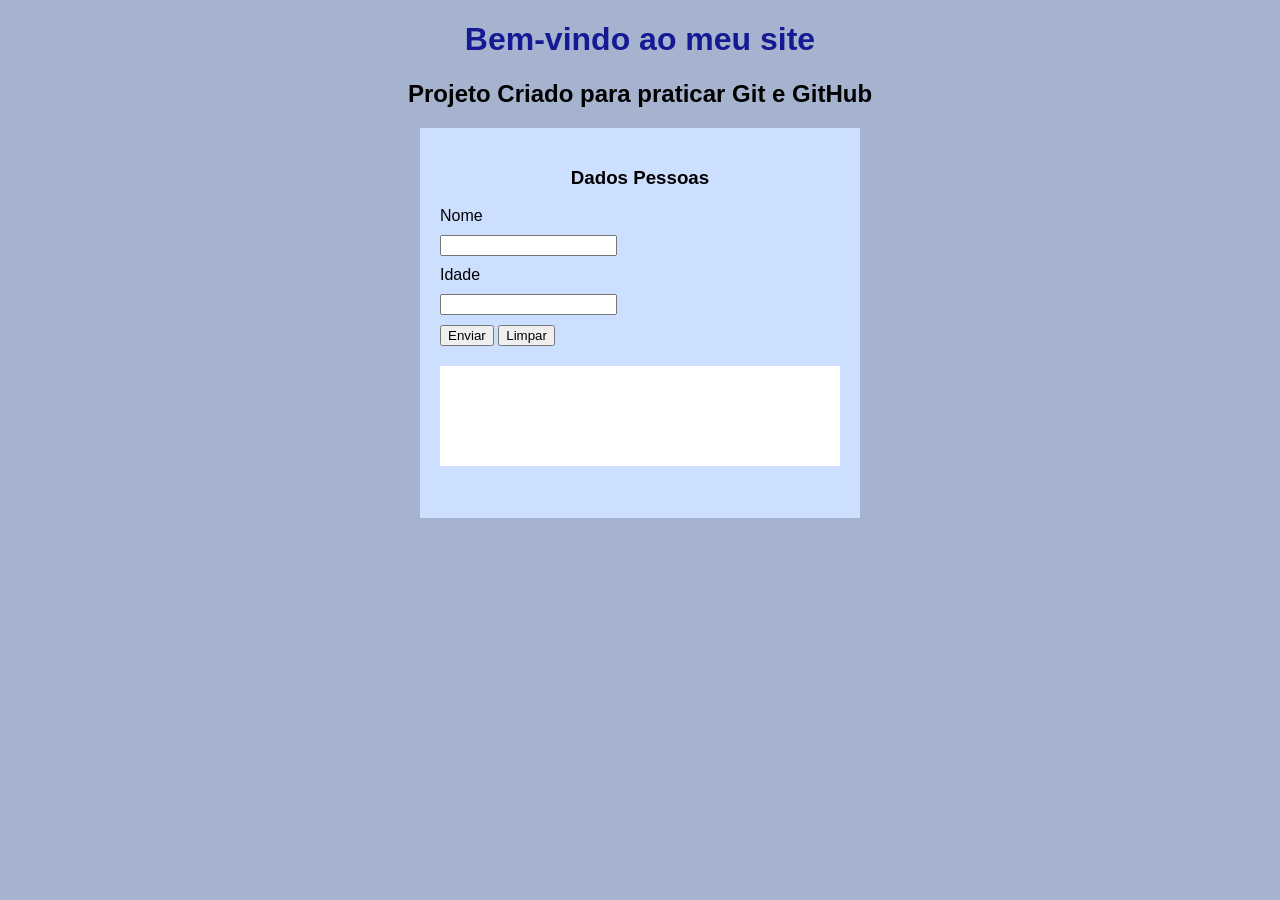
<file: index.html>
<!DOCTYPE html>
<html lang="pt-br">
<head>
    <meta charset="UTF-8">
    <title>Meu Primeiro Site</title>

    <link rel="stylesheet" href="css/style.css">

    <script src="js/script.js" defer></script>

    <script src="js/script_idade.js" defer></script>
</head>

<body>
    <h1>Bem-vindo ao meu site</h1>
    <h2>Projeto Criado para praticar Git e GitHub</h2>

    <div id="div-form">
        <h3> Dados Pessoas</h3>
        
        <form id="formulario-pessoas">
            <label for="nome">Nome</label>
            <input type="text" name="nome" id="nome">     
        
        <label for="idade">Idade</label>
        <input type="texte" name="idade">

        <button type="submit"> Enviar </button>
        <button type="reser"> Limpar </button>
        </form>


        <div id="div-dados"></div>
    </div>
</body>
</html>
</file>
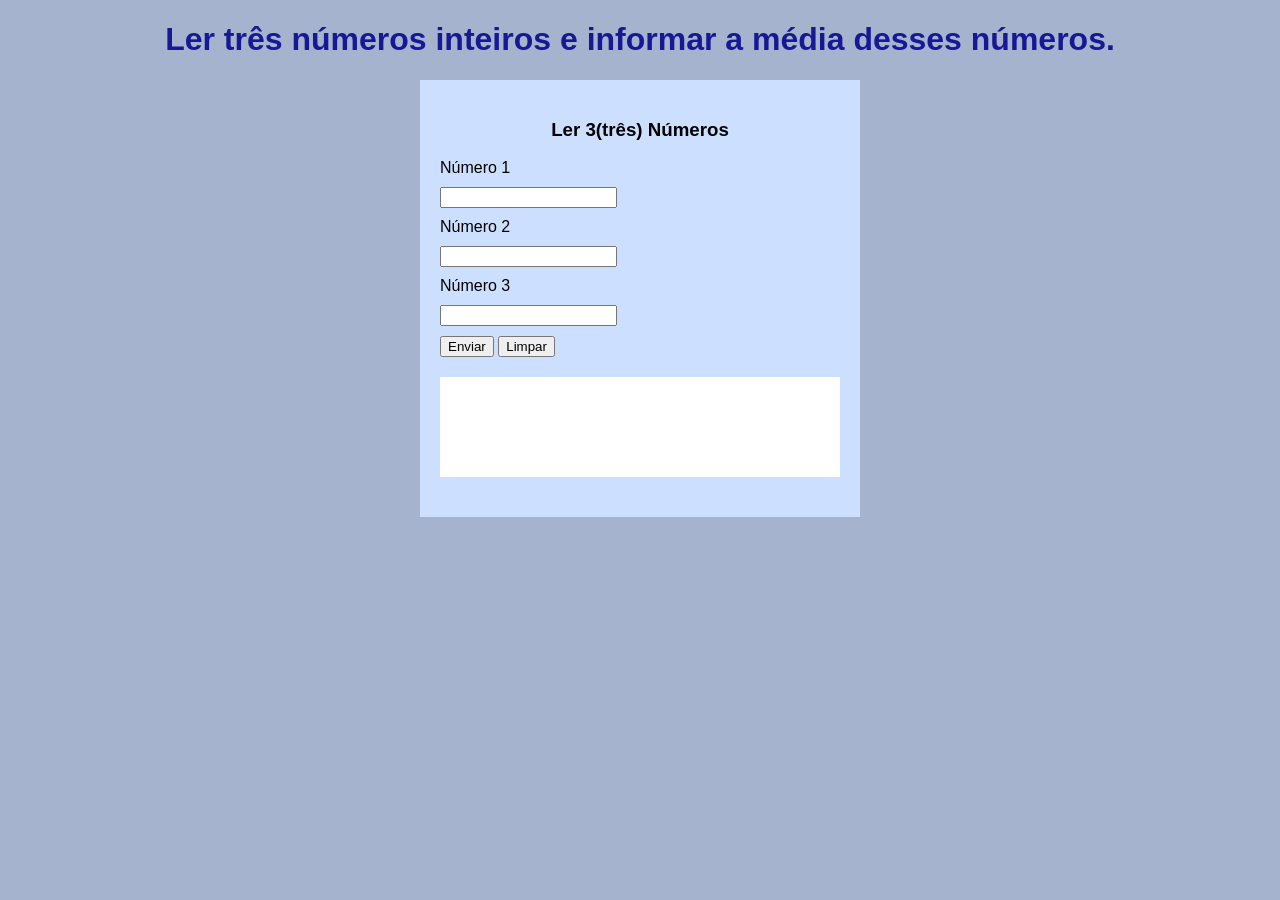
<file: pag_questao01.html>
<!DOCTYPE html>
<html lang="pt-br">
<head>
    <meta charset="UTF-8">
    <title>Meu Primeiro Site</title>

    <link rel="stylesheet" href="css/style.css">

    <script src="js/scripts_questao01.js" defer></script>
</head>

<body>
    <h1> Ler três números inteiros e informar a média desses
números.</h1>
    
    <div id="div-form">
        <h3>Ler 3(três) Números</h3>
        
        <form id="formulario-pessoas">
             
             <label for="num1">Número 1</label>
             <input type="text" name="num1" id="num1">     
        
             <label for="num2">Número 2</label>
             <input type="text" name="num2">

             <label for="num3">Número 3</label>
             <input type="text" name="num3">

             <button type="submit"> Enviar </button>
             <button type="reser"> Limpar </button>
        </form>


        <div id="div-dados"></div>
    </div>
</body>
</html>
</file>
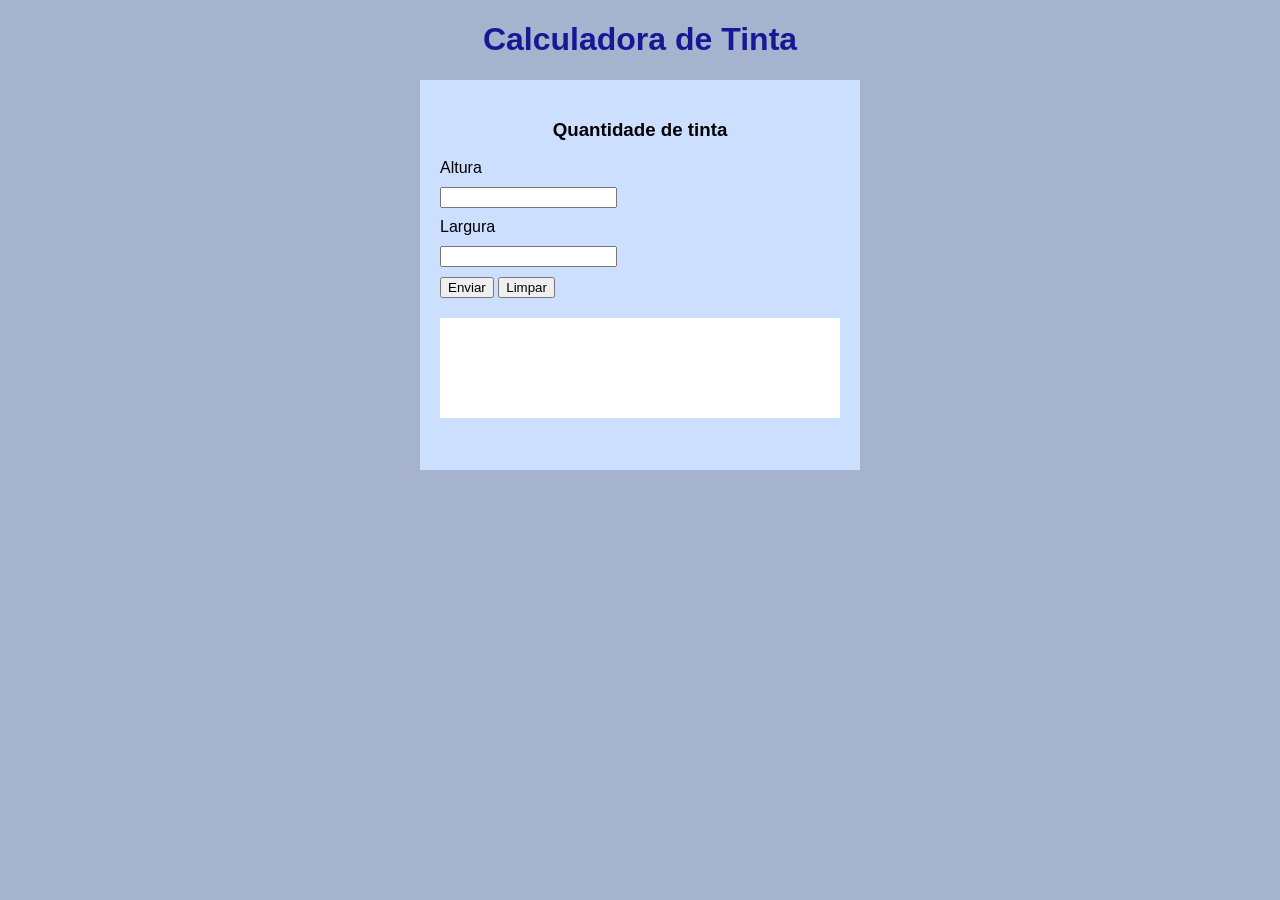
<file: pag_questao02.html>
<!DOCTYPE html>
<html lang="pt-br">
<head>
    <meta charset="UTF-8">
    <title>Meu Primeiro Site</title>

    <link rel="stylesheet" href="css/style.css">

    <script src="js/scripts_questao02.js" defer></script>
</head>

<body>
    <h1> Calculadora de Tinta </h1>
    
    <div id="div-form">
        <h3>Quantidade de tinta</h3>
        
        <form id="formulario">
             
             <label for="Altura">Altura</label>
             <input type="text" name="Altura" id="num1">     
        
             <label for="Largura">Largura</label>
             <input type="text" name="Largura">

             <button type="submit"> Enviar </button>
             <button type="reser"> Limpar </button>
        </form>


        <div id="div-dados"></div>
    </div>
</body>
</html>
</file>
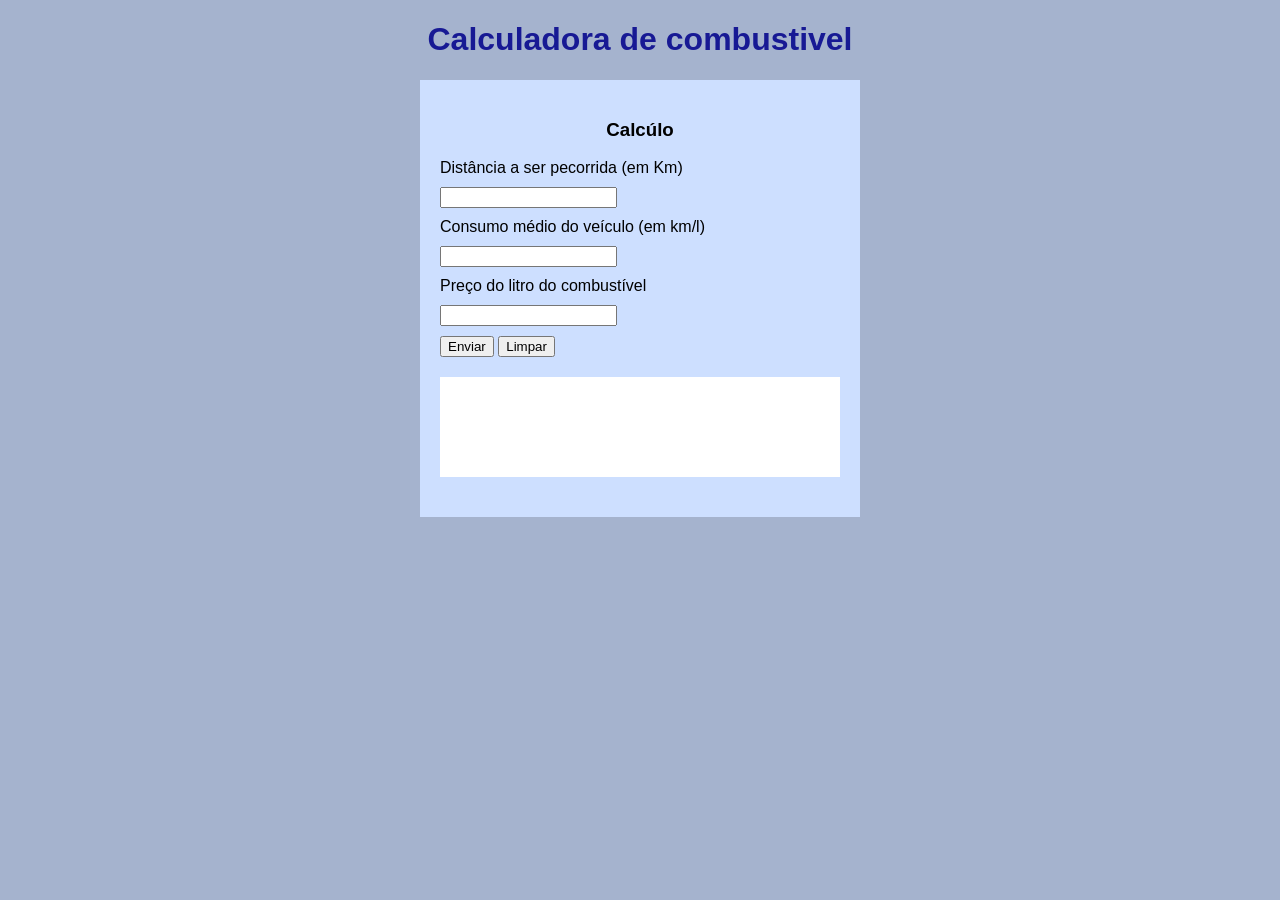
<file: pag_questao03.html>
<!DOCTYPE html>
<html lang="pt-br">
<head>
    <meta charset="UTF-8">
    <title>Meu Primeiro Site</title>

    <link rel="stylesheet" href="css/style.css">

    <script src="js/scripts_questao03.js" defer></script>
</head>

<body>
    <h1> Calculadora de combustivel </h1>
    
    <div id="div-form">
        <h3>Calcúlo</h3>
        
        <form id="formulario">
             
             <label for="Distancia">Distância a ser pecorrida (em Km)</label>
             <input type="text" name="Distância" id="num1">     
        
             <label for="Consumo">Consumo médio do veículo (em km/l)</label>
             <input type="text" name="Consumo">

             <label for="Preço">Preço do litro do combustível</label>
             <input type="text" name="Preço">


             <button type="submit"> Enviar </button>
             <button type="reser"> Limpar </button>
        </form>


        <div id="div-dados"></div>
    </div>
</body>
</html>
</file>
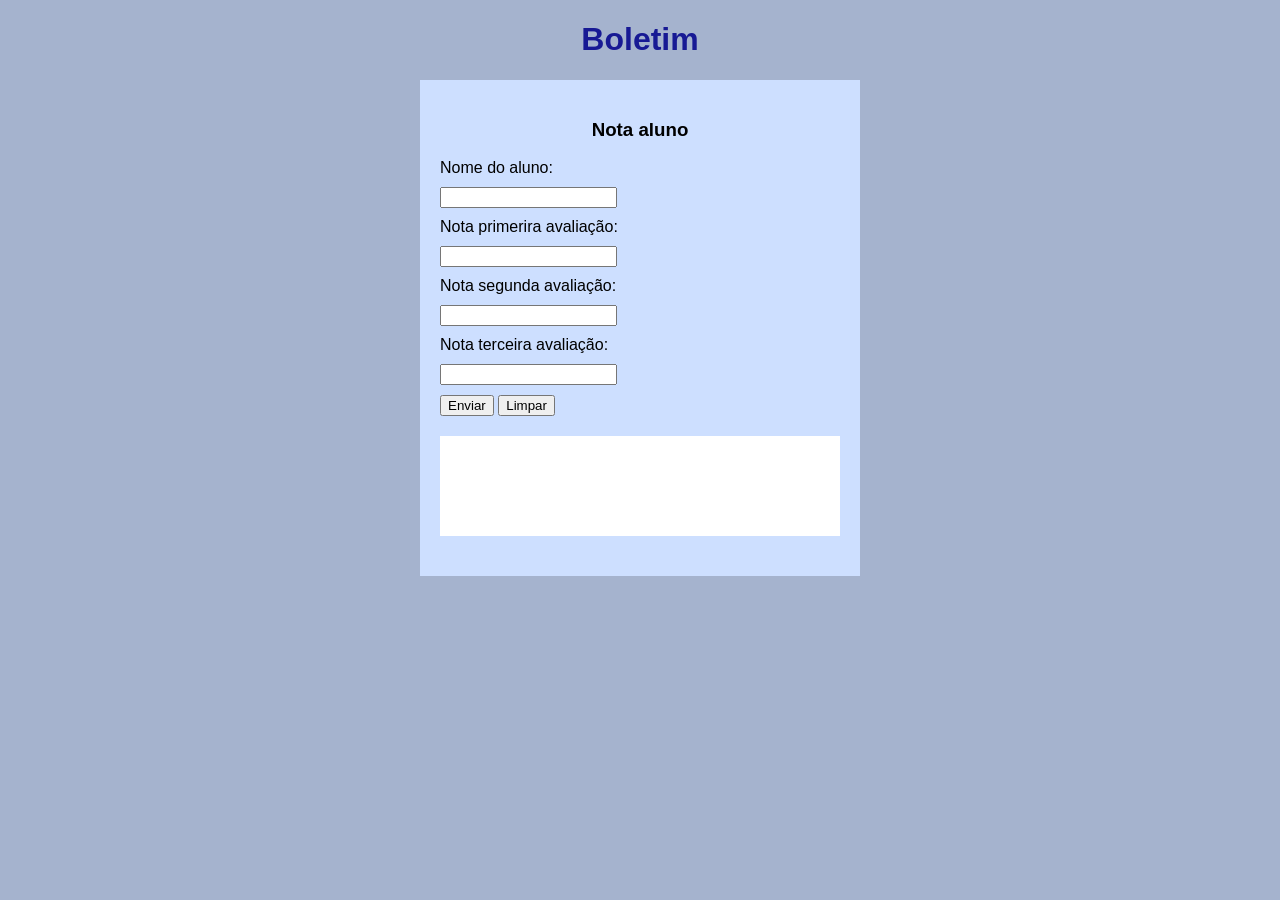
<file: pag_questao04.html>
<!DOCTYPE html>
<html lang="pt-br">
<head>
    <meta charset="UTF-8">
    <title>Meu Primeiro Site</title>

    <link rel="stylesheet" href="css/style.css">

    <script src="js/scripts_questao04.js" defer></script>
</head>

<body>
    <h1> Boletim </h1>
    
    <div id="div-form">
        <h3>Nota aluno</h3>
        
        <form id="formulario">
             
             <label for="Nome">Nome do aluno:</label>
             <input type="text" name="Nome" id="Nome">     
        
             <label for="Nota1">Nota primerira avaliação:</label>
             <input type="text" name="Nota1">

             <label for="Nota2">Nota segunda avaliação:</label>
             <input type="text" name="Nota2">

             <label for="Nota3">Nota terceira avaliação:</label>
             <input type="text" name="Nota3">


             <button type="submit"> Enviar </button>
             <button type="reser"> Limpar </button>
        </form>


        <div id="div-dados"></div>
    </div>
</body>
</html>
</file>
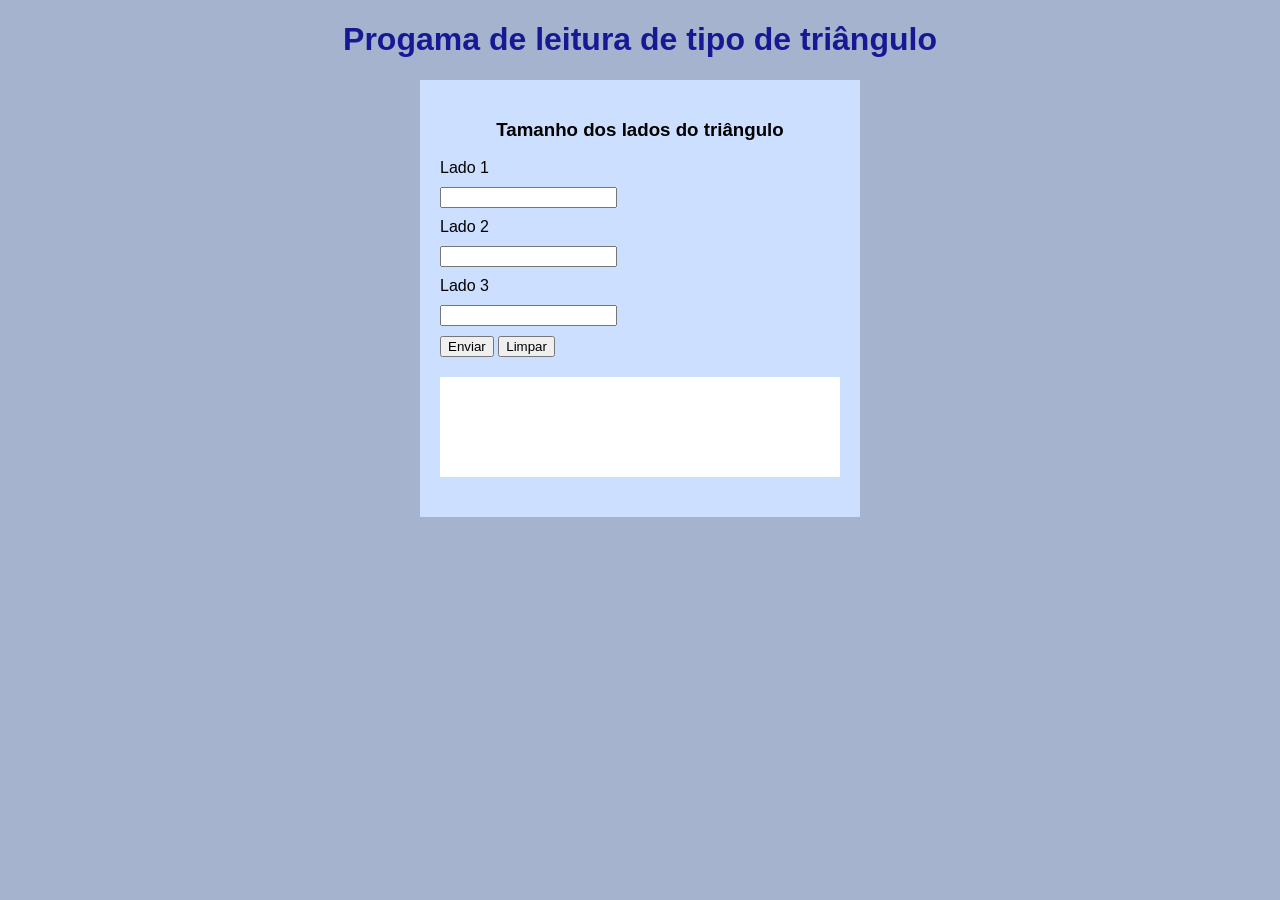
<file: pag_questao05.html>
<!DOCTYPE html>
<html lang="pt-br">
<head>
    <meta charset="UTF-8">
    <title>Meu Primeiro Site</title>

    <link rel="stylesheet" href="css/style.css">

    <script src="js/scripts_questao05.js" defer></script>
</head>

<body>
    <h1> Progama de leitura de tipo de triângulo </h1>
    
    <div id="div-form">
        <h3>Tamanho dos lados do triângulo</h3>
        
        <form id="formulario">
             
             <label for="Lado1">Lado 1</label>
             <input type="text" name="Lado1" id="Lado1">     
        
             <label for="Lado2">Lado 2</label>
             <input type="text" name="Lado2">

             <label for="Lado3">Lado 3</label>
             <input type="text" name="Lado3">

            
             <button type="submit"> Enviar </button>
             <button type="reser"> Limpar </button>
        </form>


        <div id="div-dados"></div>
    </div>
</body>
</html>
</file>
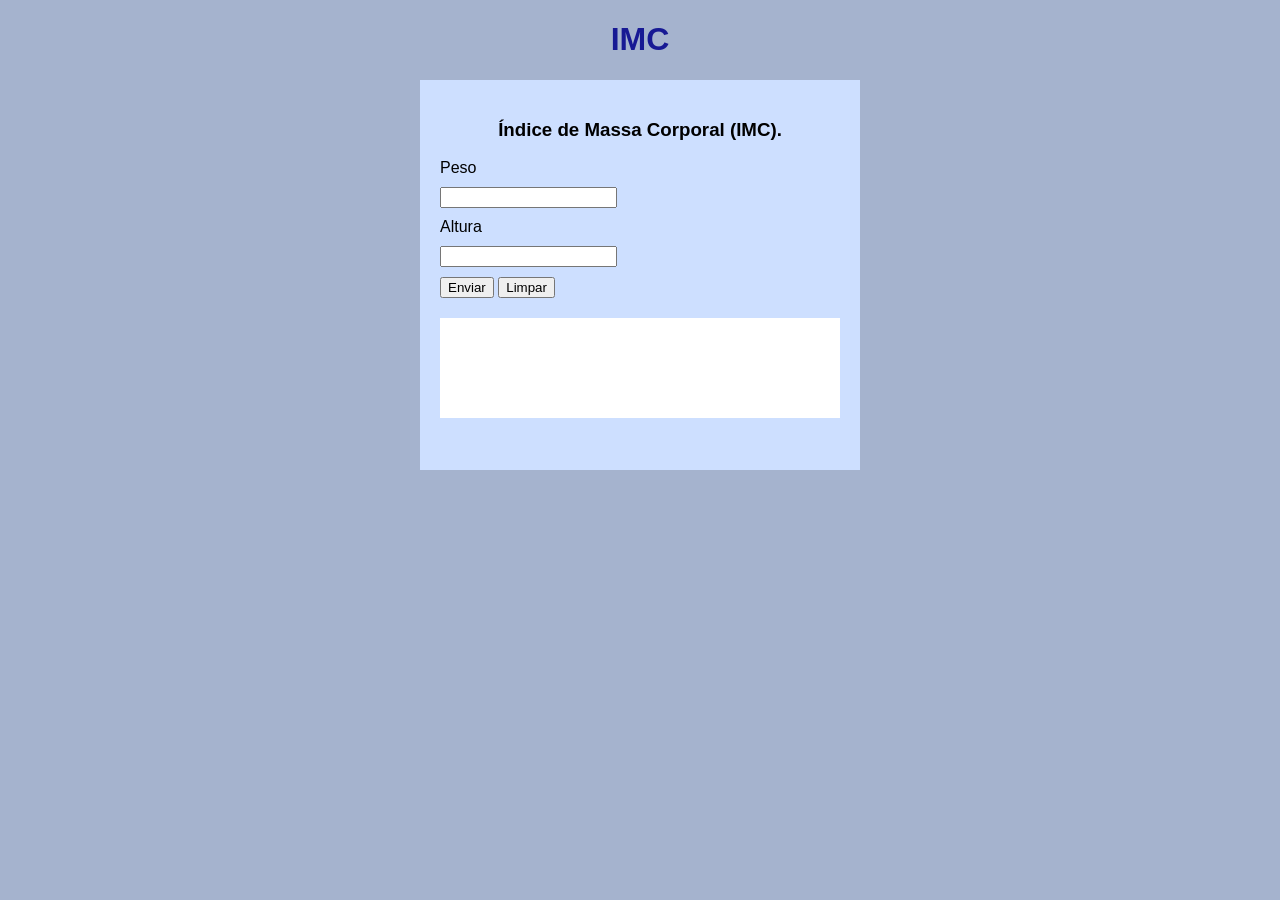
<file: pag_questao06.html>
<!DOCTYPE html>
<html lang="pt-br">
<head>
    <meta charset="UTF-8">
    <title>Meu Primeiro Site</title>

    <link rel="stylesheet" href="css/style.css">

    <script src="js/scripts_questao06.js" defer></script>
</head>

<body>

    <h1> IMC </h1>

   
    <div id="div-form">
        <h3> Índice de Massa Corporal (IMC). </h3>

        <form id="formulario">
            <label for="peso">Peso</label>
            <input type="text" name="peso" id="peso">

            <label for="altura">Altura</label>
            <input type="text" name="altura" id= "altura">
            
            <button type="submit"> Enviar </button>
            <button type="reset"> Limpar </button>

        </form>

        <div id="div-dados">

        </div>

    </div>

</body>

</html>
</file>
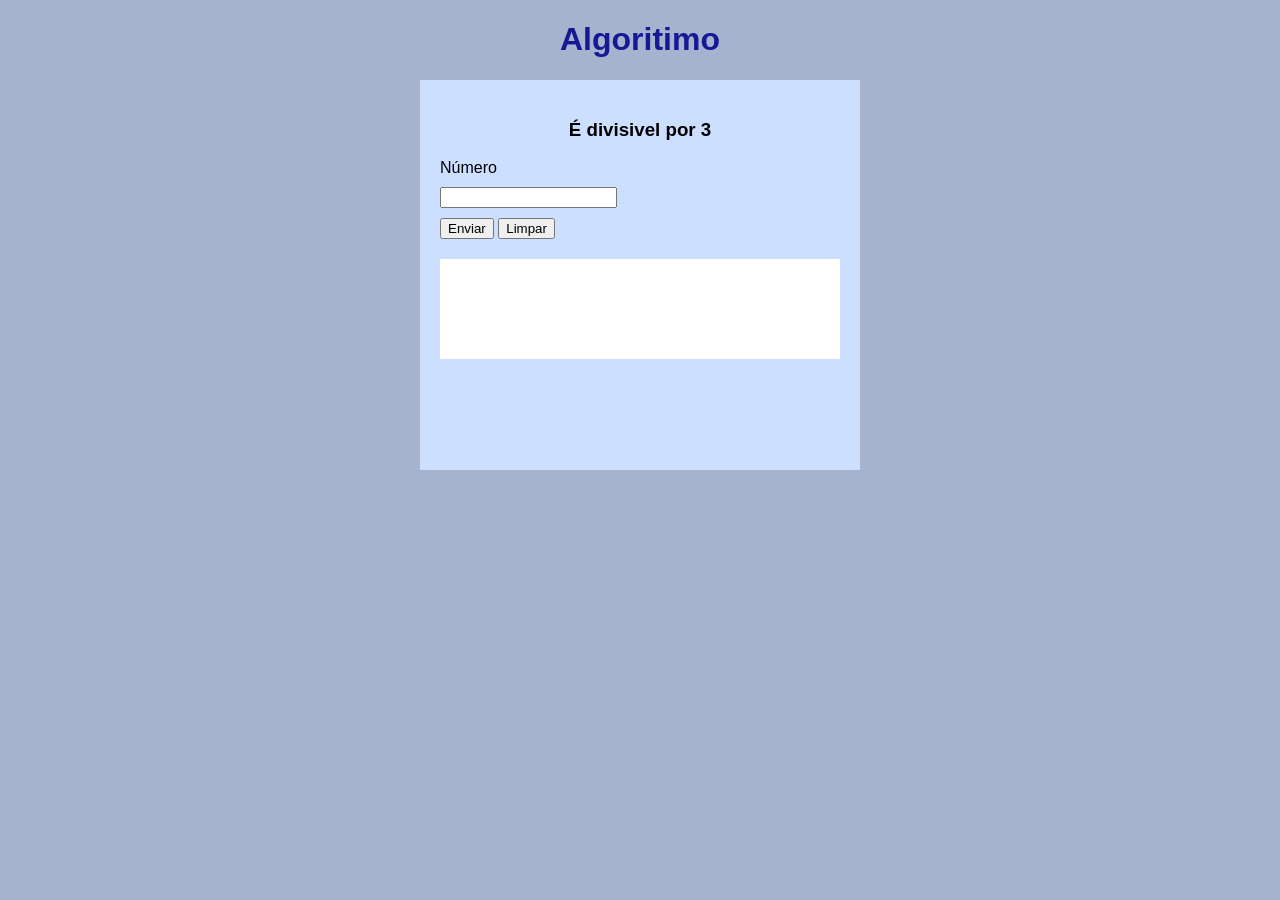
<file: pag_questao1.1.html>
<!DOCTYPE html>
<html lang="pt-br">
<head>
    <meta charset="UTF-8">
    <title>Meu Primeiro Site</title>

    <link rel="stylesheet" href="css/style.css">

    <script src="js/scripts_questao1.1.js" defer></script>
</head>

<body>

    <h1> Algoritimo </h1>

   
    <div id="div-form">
        <h3> É divisivel por 3 </h3>

        <form id="formulario">
            <label for="numero">Número</label>
            <input type="text" name="numero" id="numero">

            
            <button type="submit"> Enviar </button>
            <button type="reset"> Limpar </button>

        </form>

        <div id="div-dados">

        </div>

    </div>

</body>

</html>
</file>
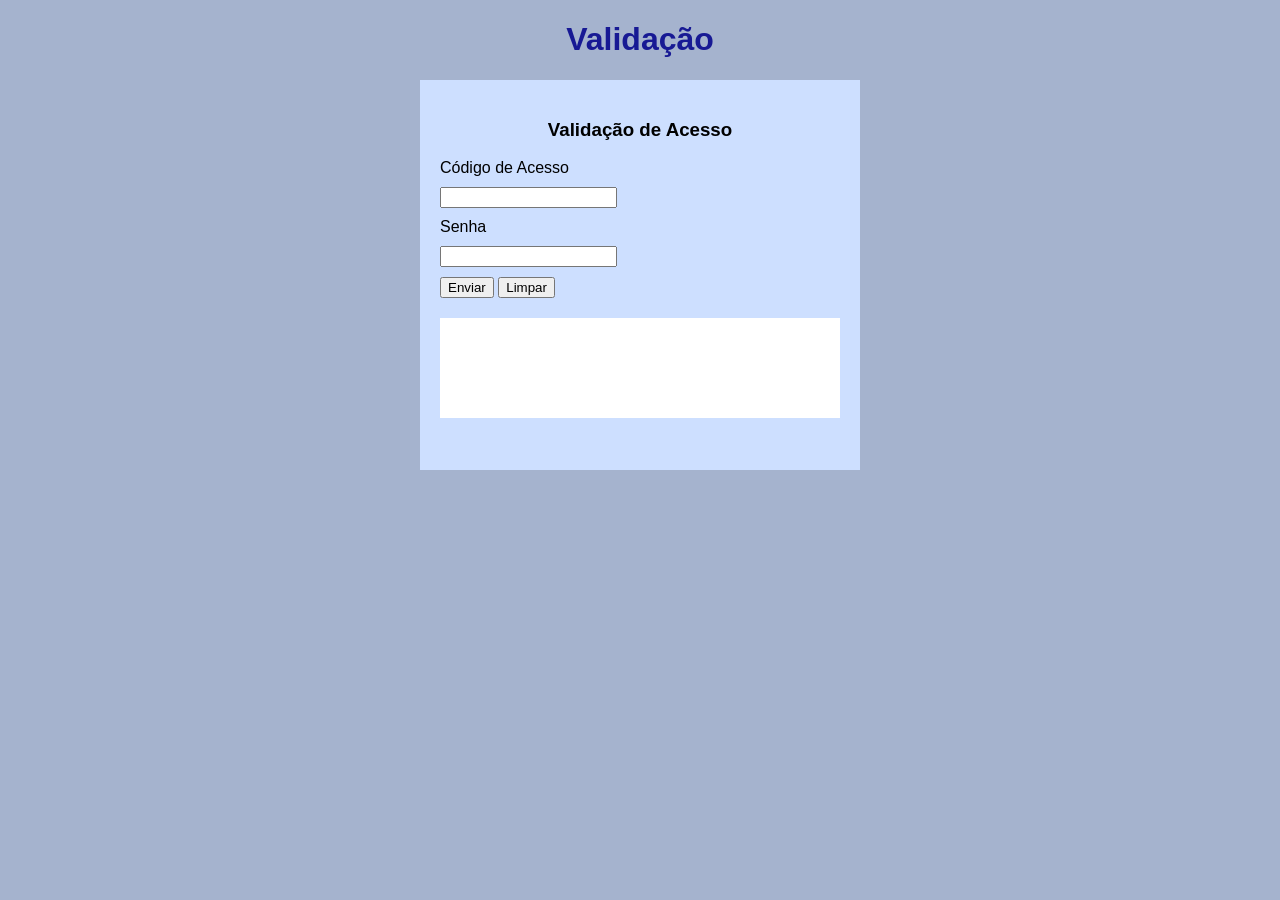
<file: pag_questao1.2.html>
<!DOCTYPE html>
<html lang="pt-br">
<head>
    <meta charset="UTF-8">
    <title>Meu Primeiro Site</title>

    <link rel="stylesheet" href="css/style.css">

    <script src="js/scripts_questao1.2.js" defer></script>
</head>

<body>

    <h1> Validação </h1>

    <div id="div-form">
        <h3>Validação de Acesso</h3>
    
        <form id="formulario">
            <label for="codigo">Código de Acesso</label>
            <input type="text" id="codigo">
    
            <label for="senha">Senha</label>
            <input type="text" id="senha">
    
            <button type="submit">Enviar</button>
            <button type="reset">Limpar</button>
        </form>

      
        <div id="div-dados">

        </div>

    </div>

</body>

</html>
</file>
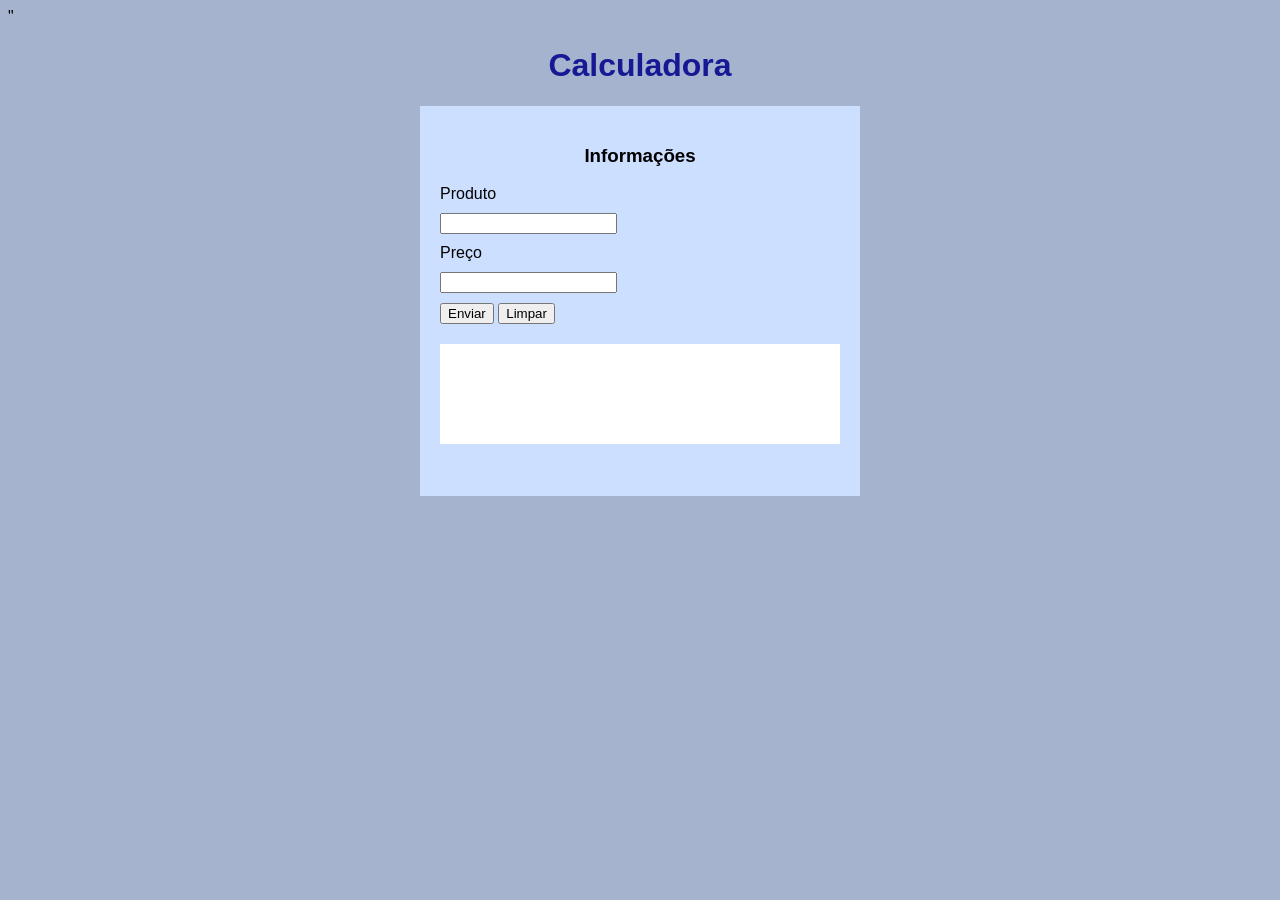
<file: pag_questao1.3.html>
"<!DOCTYPE html>
<html lang="pt-br">
<head>
    <meta charset="UTF-8">
    <title>Meu Primeiro Site</title>

    <link rel="stylesheet" href="css/style.css">

    <script src="js/scripts_questao1.3.js" defer></script>
</head>

<body>

    <h1> Calculadora </h1>

    <div id="div-form">
        <h3>Informações</h3>
    
        <form id="formulario">
            <label for="produto">Produto</label>
            <input type="text" id="produto">
    
            <label for="preco">Preço</label>
            <input type="text" id="preco">
    
            <button type="submit">Enviar</button>
            <button type="reset">Limpar</button>
        </form>
       
        <div id="div-dados">

        </div>

    </div>

</body>

</html>
</file>
<file: css/style.css>
body{
    font-family: Arial, sans serif;
    background-color: rgb(165, 179, 206);
}
h1{
    color: rgba(0, 0, 139, 0.863);
}

 h1,h2, h3{
    text-align: center;
 }
 
 label, input{
    display: block;
    margin: 10px 0px;
 }

 #div-form{
    background-color: rgb(205, 223, 255);
    width: 400px;
    min-height: 350px;
    margin: 20px auto;
    padding: 20px;
 }
#div-dados{
    background-color: rgb(255, 255, 255);
    width: 100%;
    height: 100px;
    margin: 20px 0px;
    display: flex;
    align-items: center;
    justify-content: center;
}
</file>
